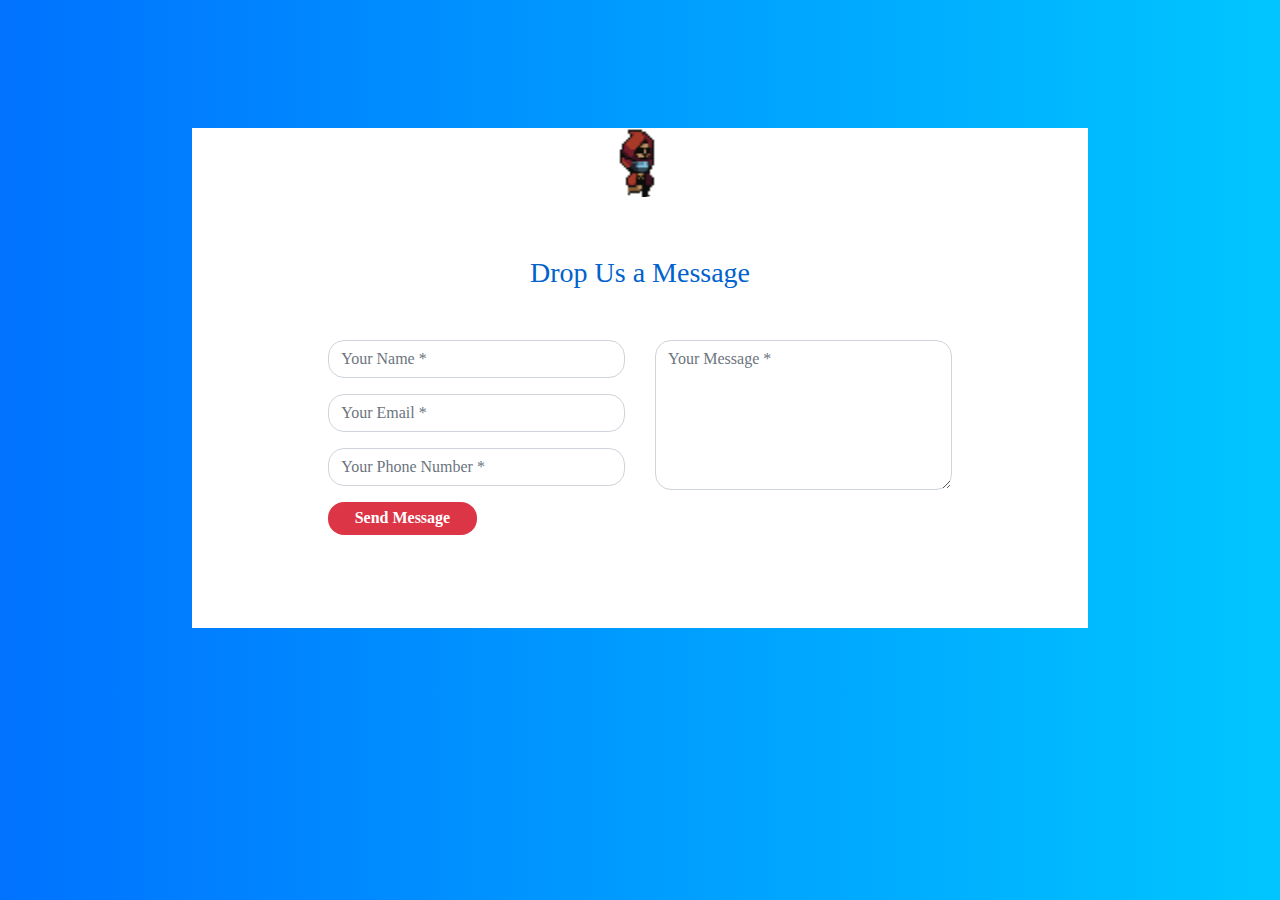
<file: web0/index.html>
<!DOCTYPE html PUBLIC "-//W3C//DTD XHTML 1.0 Strict//EN" "http://www.w3.org/TR/xhtml1/DTD/xhtml1-strict.dtd">
<html xmlns="http://www.w3.org/1999/xhtml" class="js" lang="es"><head>
<meta http-equiv="Content-Type" content="text/html; charset=windows-1252">
<meta name="description" content="Exercici M5UF2">
<meta name="viewport" content="width=device-width, initial-scale=1.0">
		
<head>					
<title>Primer Web M5UF2</title>
<link rel="shortcut icon" href="img/favicon.ico" type="image/x-icon">
<link href="css/bootstrap.min.css" rel="stylesheet" id="bootstrap-css">
<script src="js/bootstrap.min.js"></script>
<script src="js/jquery.min.js"></script>
<link rel="stylesheet" href="css/estils.css">
</head>

<body>

<div class="container contact-form">
            <div class="contact-image">
                <img src="img/enemic5.png" alt="rocket_contact"/>
            </div>
            <form method="post">
                <h3>Drop Us a Message</h3>
               <div class="row">
                    <div class="col-md-6">
                        <div class="form-group">
                            <input type="text" name="txtName" class="form-control" placeholder="Your Name *" value="" />
                        </div>
                        <div class="form-group">
                            <input type="text" name="txtEmail" class="form-control" placeholder="Your Email *" value="" />
                        </div>
                        <div class="form-group">
                            <input type="text" name="txtPhone" class="form-control" placeholder="Your Phone Number *" value="" />
                        </div>
                        <div class="form-group">
                            <input type="submit" name="btnSubmit" class="btnContact" value="Send Message" />
                        </div>
                    </div>
                    <div class="col-md-6">
                        <div class="form-group">
                            <textarea name="txtMsg" class="form-control" placeholder="Your Message *" style="width: 100%; height: 150px;"></textarea>
                        </div>
                    </div>
                </div>
            </form>
</div>	
	</body></html>
</file>
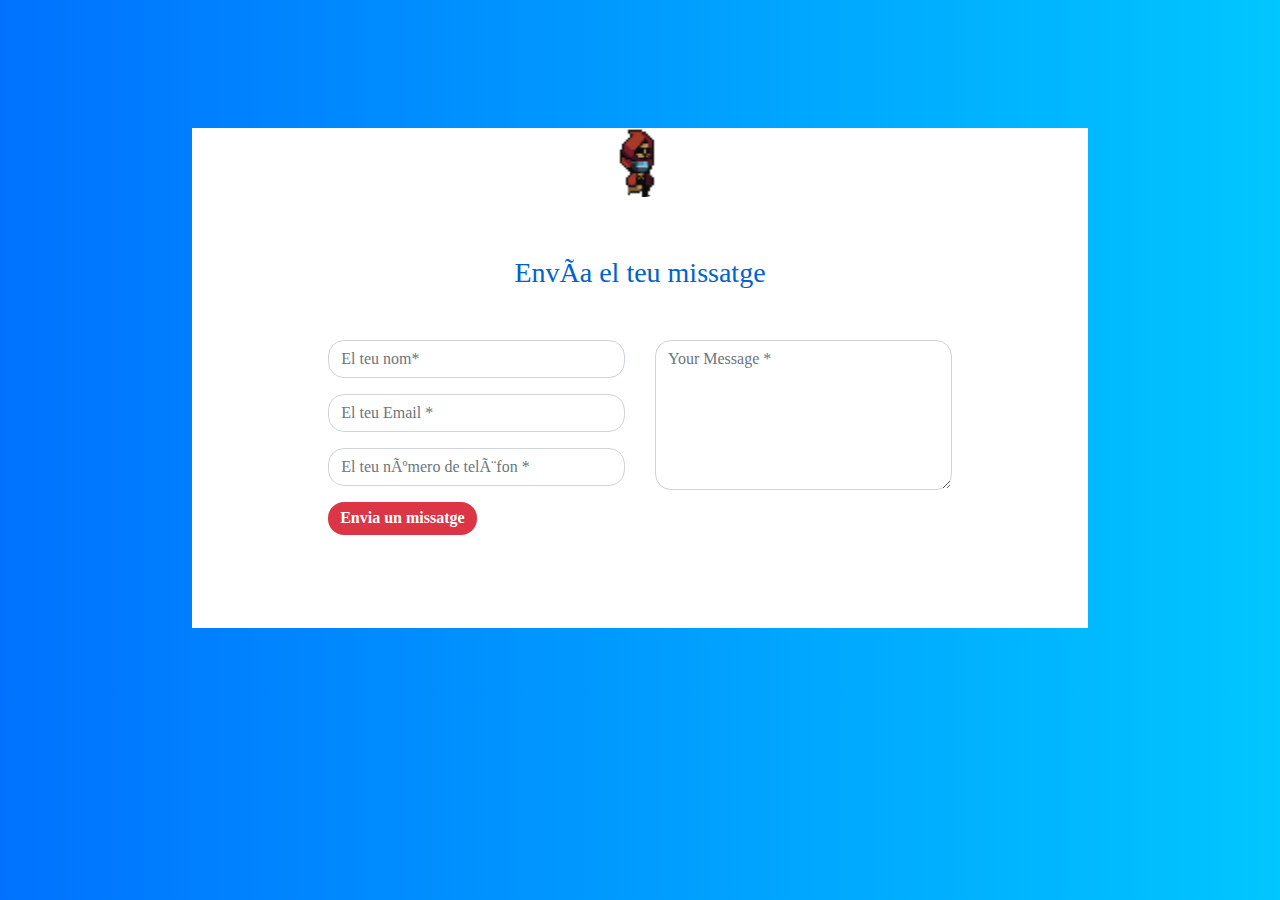
<file: web0/webcat/index.html>
<!DOCTYPE html PUBLIC "-//W3C//DTD XHTML 1.0 Strict//EN" "http://www.w3.org/TR/xhtml1/DTD/xhtml1-strict.dtd">
<html xmlns="http://www.w3.org/1999/xhtml" class="js" lang="es"><head>
<meta http-equiv="Content-Type" content="text/html; charset=windows-1252">
<meta name="description" content="Exercici M5UF2">
<meta name="viewport" content="width=device-width, initial-scale=1.0">
		
<head>					
<title>Primer Web M5UF2</title>
<link rel="shortcut icon" href="../img/favicon.ico" type="image/x-icon">
<link href="../css/bootstrap.min.css" rel="stylesheet" id="bootstrap-css">
<script src="../js/bootstrap.min.js"></script>
<script src="../js/jquery.min.js"></script>
<link rel="stylesheet" href="../css/estils.css">
</head>

<body>

<div class="container contact-form">
            <div class="contact-image">
                <img src="../img/enemic5.png" alt="enemy"/>
            </div>
            <form method="post">
                <h3>Envía el teu missatge</h3>
               <div class="row">
                    <div class="col-md-6">
                        <div class="form-group">
                            <input type="text" name="txtName" class="form-control" placeholder="El teu nom*" value="" />
                        </div>
                        <div class="form-group">
                            <input type="text" name="txtEmail" class="form-control" placeholder="El teu Email *" value="" />
                        </div>
                        <div class="form-group">
                            <input type="text" name="txtPhone" class="form-control" placeholder="El teu número de telèfon *" value="" />
                        </div>
                        <div class="form-group">
                            <input type="submit" name="btnSubmit" class="btnContact" value="Envia un missatge" />
                        </div>
                    </div>
                    <div class="col-md-6">
                        <div class="form-group">
                            <textarea name="txtMsg" class="form-control" placeholder="Your Message *" style="width: 100%; height: 150px;"></textarea>
                        </div>
                    </div>
                </div>
            </form>
</div>	
	</body></html>
</file>
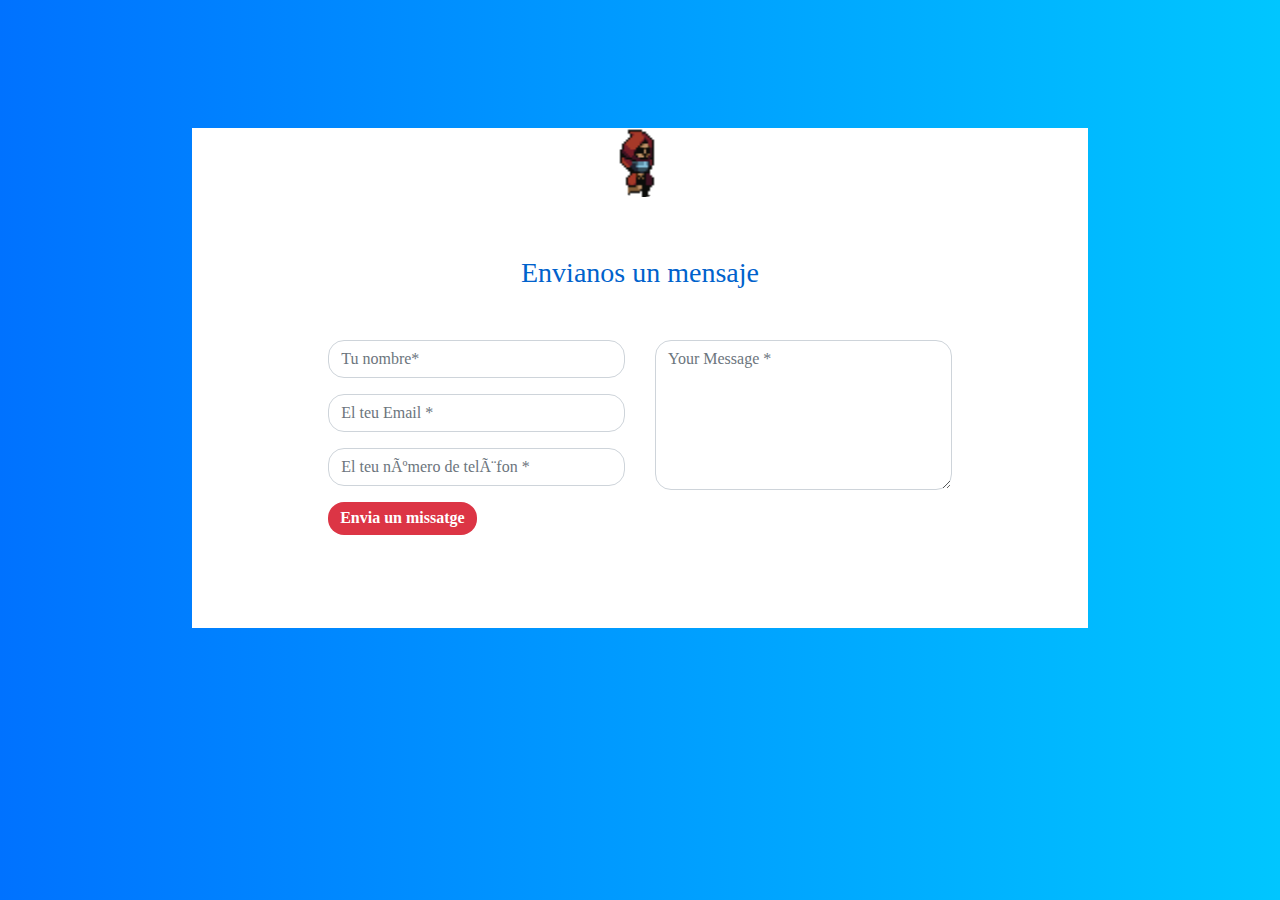
<file: web0/webes/index.html>
<!DOCTYPE html PUBLIC "-//W3C//DTD XHTML 1.0 Strict//EN" "http://www.w3.org/TR/xhtml1/DTD/xhtml1-strict.dtd">
<html xmlns="http://www.w3.org/1999/xhtml" class="js" lang="es"><head>
<meta http-equiv="Content-Type" content="text/html; charset=windows-1252">
<meta name="description" content="Exercici M5UF2">
<meta name="viewport" content="width=device-width, initial-scale=1.0">
		
<head>					
<title>Primer Web M5UF2</title>
<link rel="shortcut icon" href="../img/favicon.ico" type="image/x-icon">
<link href="../css/bootstrap.min.css" rel="stylesheet" id="bootstrap-css">
<script src="../js/bootstrap.min.js"></script>
<script src="../js/jquery.min.js"></script>
<link rel="stylesheet" href="../css/estils.css">
</head>

<body>

<div class="container contact-form">
            <div class="contact-image">
                <img src="../img/enemic5.png" alt="enemy"/>
            </div>
            <form method="post">
                <h3>Envianos un mensaje</h3>
               <div class="row">
                    <div class="col-md-6">
                        <div class="form-group">
                            <input type="text" name="txtName" class="form-control" placeholder="Tu nombre*" value="" />
                        </div>
                        <div class="form-group">
                            <input type="text" name="txtEmail" class="form-control" placeholder="El teu Email *" value="" />
                        </div>
                        <div class="form-group">
                            <input type="text" name="txtPhone" class="form-control" placeholder="El teu número de telèfon *" value="" />
                        </div>
                        <div class="form-group">
                            <input type="submit" name="btnSubmit" class="btnContact" value="Envia un missatge" />
                        </div>
                    </div>
                    <div class="col-md-6">
                        <div class="form-group">
                            <textarea name="txtMsg" class="form-control" placeholder="Your Message *" style="width: 100%; height: 150px;"></textarea>
                        </div>
                    </div>
                </div>
            </form>
</div>	
	</body></html>
</file>
<file: web0/css/estils.css>
body{
    background: -webkit-linear-gradient(left, #0072ff, #00c6ff);
	font-family: Verdana;
}
.contact-form{
    background: #fff;
    margin-top: 10%;
    margin-bottom: 5%;
    width: 70%;
}
.contact-form .form-control{
    border-radius:1rem;
}
.contact-image{
    text-align: center;
}
.contact-image img{
    border-radius: 6rem;
    width: 11%;
    margin-top: -3%;
}
.contact-form form{
    padding: 14%;
}
.contact-form form .row{
    margin-bottom: -7%;
}
.contact-form h3{
    margin-bottom: 8%;
    margin-top: -10%;
    text-align: center;
    color: #0062cc;
}
.contact-form .btnContact {
    width: 50%;
    border: none;
    border-radius: 1rem;
    padding: 1.5%;
    background: #dc3545;
    font-weight: 600;
    color: #fff;
    cursor: pointer;
}
.btnContactSubmit
{
    width: 50%;
    border-radius: 1rem;
    padding: 1.5%;
    color: #fff;
    background-color: #0062cc;
    border: none;
    cursor: pointer;
}
</file>
